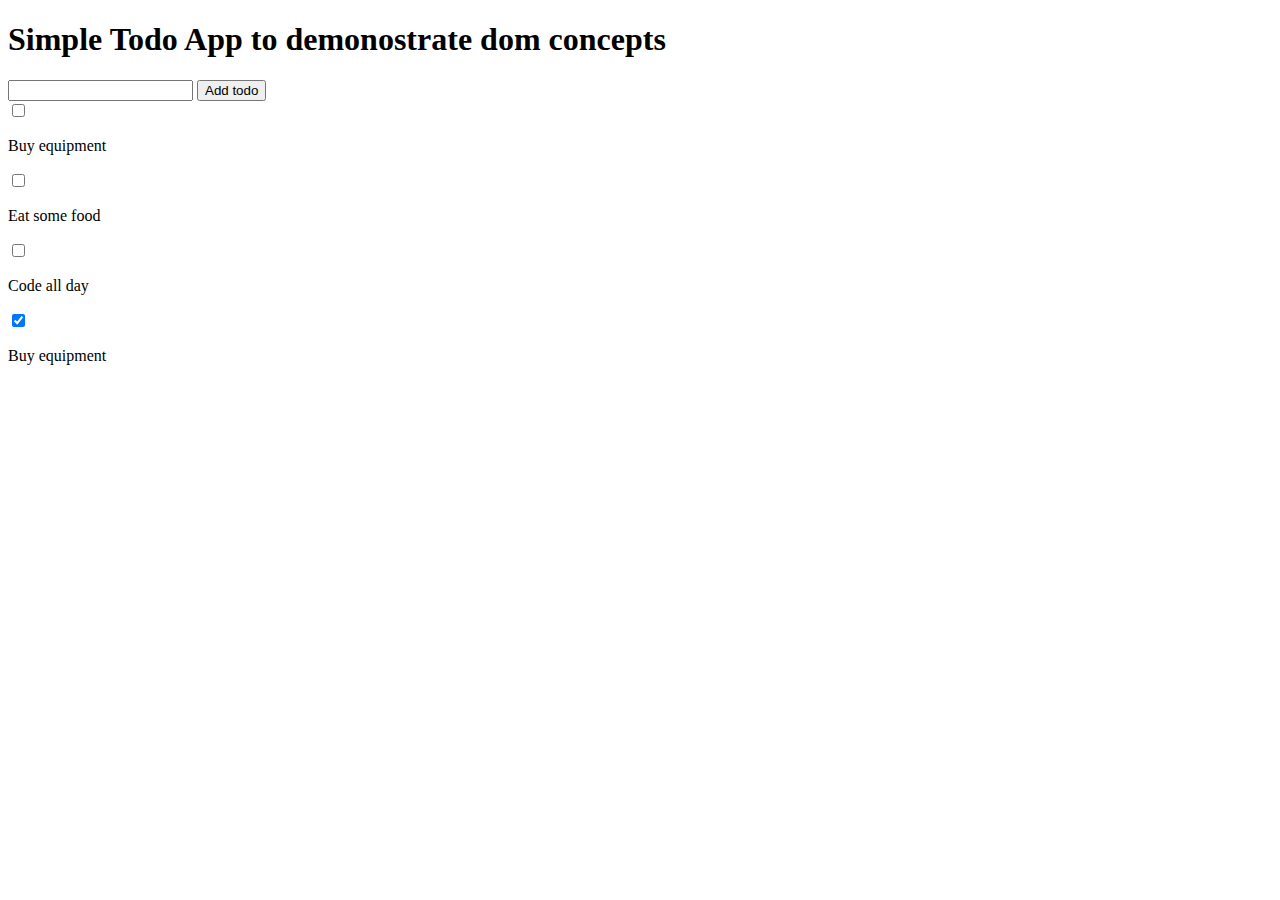
<file: index.html>
<!doctype html>
<html lang="en">
  <head>
    <title>Js dom app</title>
    

  </head>
  <body>
    <h1>Simple Todo App to demonostrate dom concepts</h1>
   
    
    <span>
      <input type = "text" id="todo-input">
      <button id = "add-todo">Add todo</button>
    </span>
    
   <div class = "todos"></div>

    <script src = "todo-app.js"></script>  
    

  </body>
</html>
</file>
